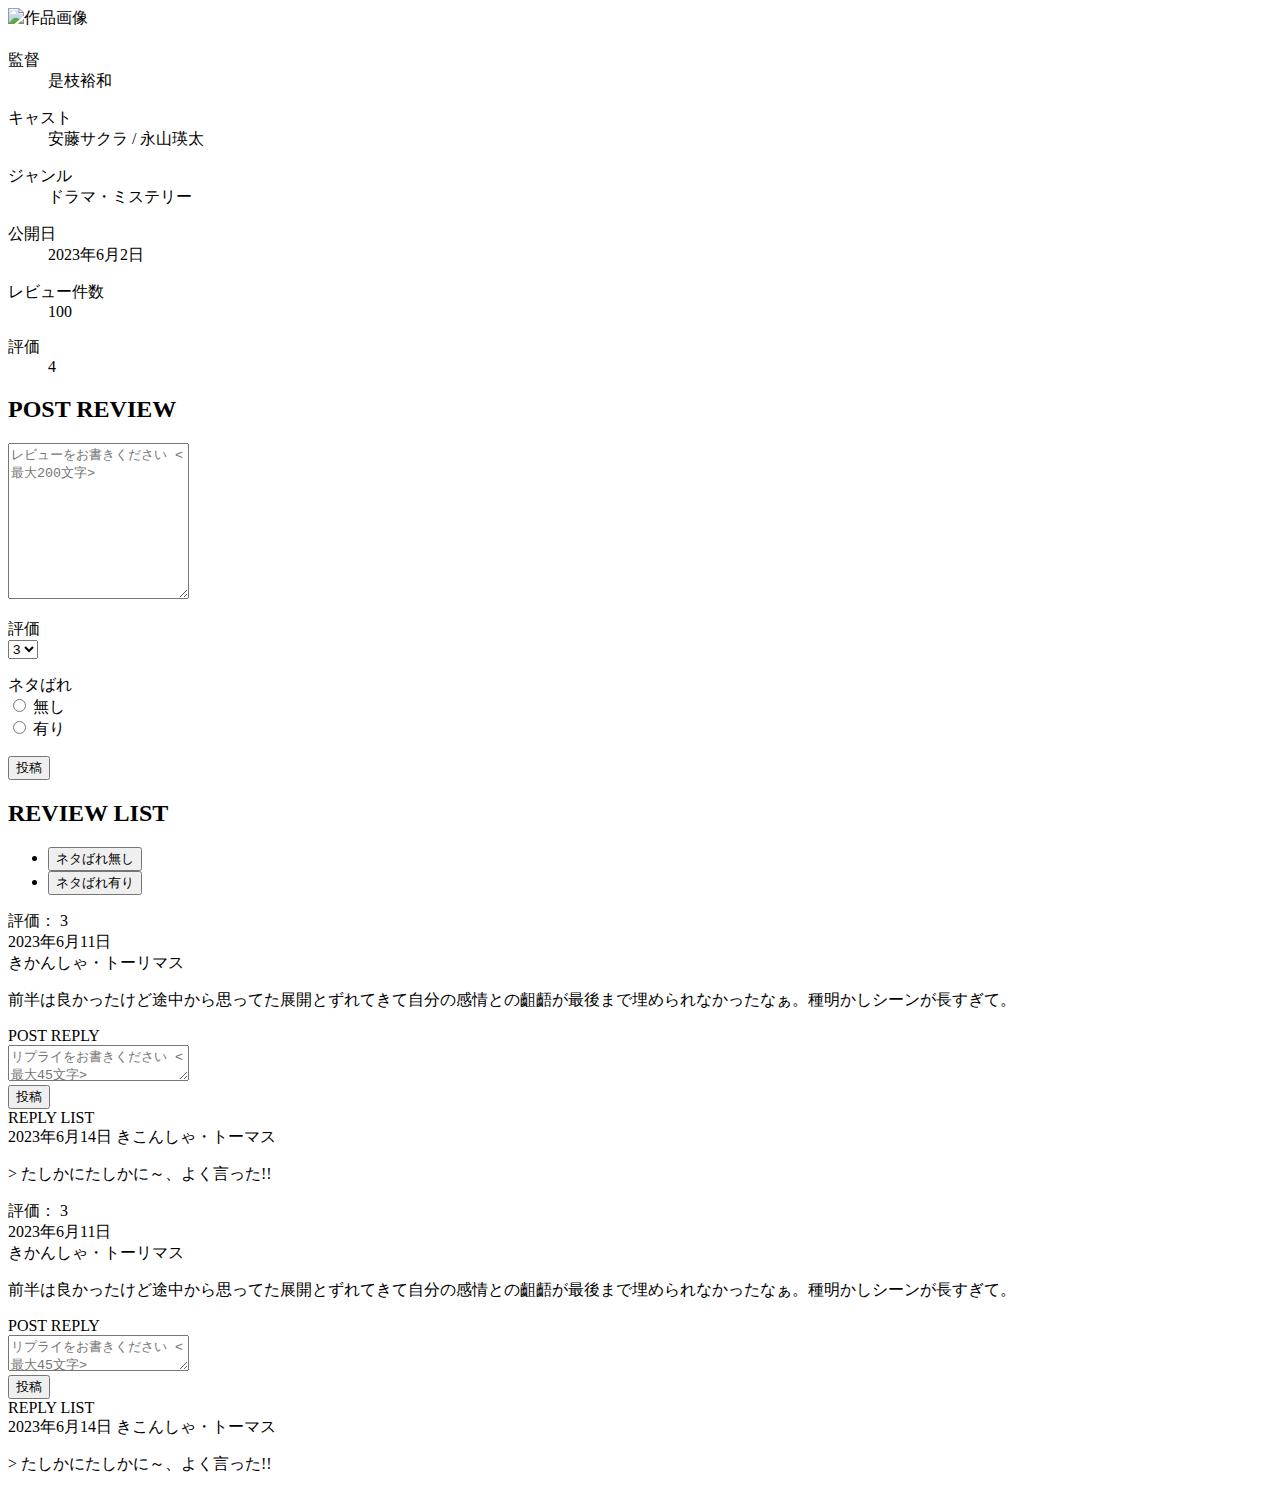
<file: src/main/resources/templates/filmworks/filmworks.html>
<!DOCTYPE html>
<html lang="ja"  xmlns:th="http://www.thymeleaf.org"
				 xmlns:sec="http://www.thymeleaf.org/extras/spring-security"
	th:replace="~{layout/base :: layout( ~{},~{::body/content()})}">
  <head>
    <meta charset="UTF-8" />
    <meta name="viewport" content="width=device-width, initial-scale=1">
  </head>
  <body >

	    <!-- ▼メインコンテンツ -->

	    <main class="pt-0 pt-md-0 mt-2">
	      <!-- ▼▼▼ 作品情報セクション ▼▼▼ -->
	      <section class="py-1 bg-white">
	        <!-- コンテナ -->
	        <div class="container-md">
	          <!-- 作品情報 コンテンツ行 -->
	          <div class="row justify-content-center">
	            <!-- ▼ 作品情報セクション左側 ▼ -->
	            <div class="col-3 mt-2">
	              <!-- 作品サムネイル -->
	              <div>
	                <img class="img-fluid" th:src="@{${filmworkForm.thumbnail}}" alt="作品画像" />
	              </div>
	            </div>
	            <!-- ▲ 作品情報セクション左側 ▲ -->
	            <!-- ▼ 作品情報セクション右側 ▼ -->
	            <div class="col-7">
	              <!-- 作品情報インナー -->
	              <div class="mb-1">
	                <!-- 作品タイトル -->
  	                <h1 th:text="${filmworkForm.title}" class="fw-bold text-center"></h1>
	                <!-- あらすじ -->
	                <p th:text="${filmworkForm.summary}" class="mt-1 mb-3">
	                </p>
	                <!-- 作品情報グループ -->
	                <div class="card-group mb-1">
	                  <dl class="card p-0">
	                      <dt class="m-0 text-center">監督</dt>
	                      <dd th:text="${filmworkForm.director}" class="m-0 text-center">是枝裕和</dd>
	                  </dl>
	                  <dl class="card p-0">
	                      <dt class="m-0 text-center">キャスト</dt>
	                      <dd th:text="${filmworkForm.cast}" class="m-0 text-center">安藤サクラ / 永山瑛太</dd>
	                  </dl>
	                </div>
	                <div class="card-group mb-1">
	                  <dl class="card p-0">
	                      <dt class="m-0 text-center">ジャンル</dt>
	                      <dd th:text="${filmworkForm.category}" class="m-0 text-center">ドラマ・ミステリー</dd>
	                  </dl>
	                </div>
	                <div class="card-group mb-4">
	                  <dl class="card p-0">
	                      <dt class="m-0 text-center">公開日</dt>
	                      <dd th:text="${filmworkForm.releasedate}" class="m-0 text-center">2023年6月2日</dd>
	                  </dl>
	                  <dl class="card p-0">
	                      <dt class="m-0 text-center">レビュー件数</dt>
	                      <dd th:text="${filmworkForm.reviewCnt}" class="m-0 text-center">100</dd>
	                  </dl>
	                  <dl class="card p-0">
	                      <dt class="m-0 text-center">評価</dt>
	                      <dd th:text="${filmworkForm.rateAvg}" class="m-0 text-center">4</dd>
	                  </dl>
	                </div>
	              </div>
	            </div>
	            <!-- ▲ 作品情報セクション右側 ▲ -->
	          </div>
	        </div>
	      </section>
	      <!-- ▲▲▲ 作品情報セクション ▲▲▲ -->
	      <!-- ▼▼▼ レビュー投稿セクション ▼▼▼ -->
	      <div sec:authorize="${isAuthenticated()}">
	        <!-- レビュー コンテンツ行 -->
	        <div class="col-12 mb-1">
	        	<h2 class="fw-bold text-center">
	        		<span class="d-block mb-1 text-secondary fs-5">POST REVIEW</span>
	        	</h2>
	        </div>
	        <div class="row">
	          <form th:action="@{/filmwork/reviewtoroku/{id}(id=${id})}" th:object="${filmworkForm}" th:method="post" class="col-10 offset-1">
	            <!-- 入力グループ -->
	            <div class="form-floating mb-1">
<!--	              <input type="text" th:field="*{reviewContent}" placeholder="商品名を入力してください"> -->
<!--	              <textarea class="form-control" name="opinion" id="input_opinion" th:field="*{reviewContent}" placeholder="レビューをお書きください" style="height: 180px"></textarea> -->
	              <textarea class="container-fluid" name="opinion" id="input_opinion" th:field="*{reviewContent}" placeholder="レビューをお書きください <最大200文字>" style="height: 150px"></textarea>
<!--				  <input type="hidden" name="id" th:value="${id}"> -->
<!--	              <label for="input_opinion">レビューをお書きください</label> -->
	            </div>
	            <div class="container-md">
	              <div class="row">
	                <div class="col-6 offset-6">
	                  <div class="card-group mb-0">
	                    <dl class="card p-2 border-0 mt-2">
	                      <dt class="fw-bold text-center">評価</dt>
	                      <select class="form-select form-select-sm text-end" th:field="*{rate}">
	                        <option value="5">5</option>
	                        <option value="4">4</option>
	                        <option value="3" selected>3</option>
	                        <option value="2">2</option>
	                        <option value="1">1</option>
	                      </select>
	                    </dl>
	                    <dl class="card p-2 border-0 mt-0">
	                  	<dt class="card p-2 border-0 mt-0 text-center">
	                  		<span class="fw-bold text-center">ネタばれ</span>
	                  		<div class="radio-inline">
							<input type="radio" name="spoiler" th:field="*{spoiler}" id="radioA" value="1"/>
							<label for="radioA">無し</label>
							</div>
							<div class="radio-inline">
							<input type="radio" name="spoiler" th:field="*{spoiler}" id="radioB" value="0"/>
							<label for="radioB">有り</label>
							</div>
	                    </dt>
	                    </dl>
	                    <dl class="card p-2 border-0 mt-2">
	                      <button type="submit" class="w-100 m-0 btn btn-lg btn-primary d-block mx-auto shadow">投稿</button>
	                    </dl>
	                  </div>
	                </div>
	              </div>
	            </div>
	          </form>
	        </div>
	      </div>
	      <!-- ▼▼▼ 作品レビューセクション ▼▼▼ -->
	      <section class="py-2 bg-light border-top border-bottom">
	        <!-- コンテナ -->
	        <div class="container-fluid">
	          <!-- 作品レビュー 見出し行 -->
	          <div class="row mb-1 mb-md-3">
	            <div class="col-12">
	              <h2 class="fw-bold text-center">
	                <span class="d-block mb-1 text-secondary fs-5">REVIEW LIST</span>
	              </h2>
	            </div>
	          </div>
	          <!-- タブ部分 -->
	          <div class="container">
	          <div class="row">
	          <div class="col-10 offset-1">
	          <ul class="nav nav-tabs mb-3" id="myTab" role="tablist">
	            <li class="nav-item" role="presentation">
	              <button type="button" class="nav-link active" id="home-tab" data-bs-toggle="tab" data-bs-target="#home-tab-pane" role="tab" aria-controls="home-tab-pane" aria-selected="true">ネタばれ無し</button>
	            </li>
	            <li class="nav-item" role="presentation">
	              <button type="button" class="nav-link" id="profile-tab" data-bs-toggle="tab" data-bs-target="#profile-tab-pane" role="tab" aria-controls="profile-tab-pane" aria-selected="false">ネタばれ有り</button>
	            </li>
	          </ul>
	          </div>
	          </div>
	          </div>
	          <!-- パネル(タブの中身)部分 -->
	          <div id="myTabContent" class="tab-content">
	            <div class="tab-pane active" id="home-tab-pane" role="tabpanel" aria-labelledby="home-tab" tabindex="0">
	              <!-- ネタばれ無しタブ 作品レビュー表示エリア -->
	              <div th:each="review : ${filmworkForm.nospoilerreviews}" class="py-2 border-bottom">
	                <div class="container">
	                  <div class="row justify-content-center">
	                    <div class="col-2">
	                      <div class="">
	                        <span class="fw-bold">評価：</span>
	                        <span th:text="${review.rate}" class="text-secondary fw-bold">3</span>
	                      </div>
	                      <div th:text="${#temporals.format(review.posttime,'yyyy/MM/dd HH:mm')}" class="">2023年6月11日</div>
	                      <div th:text="${review.user.name}" class="text-muted small">きかんしゃ・トーリマス</div>
	                    </div>
	                    <div class="col-8">
	                      	<p  class="text-break"　th:text="${review.content}">
	                        	前半は良かったけど途中から思ってた展開とずれてきて自分の感情との齟齬が最後まで埋められなかったなぁ。種明かしシーンが長すぎて。
	                      	</p>
							<div sec:authorize="${isAuthenticated()}">
	                      		<div class="mb-1 mt-2">
	        						<div class="fw-bold text-center">
	        							<span class="d-block text-secondary text-muted middle">POST REPLY</span>
	        						</div>
	        			  		</div>
	                      		<form th:action="@{/filmwork/replytoroku/{id}(id=${id})}" th:object="${filmworkForm}" method="post">
	                     			<div class="mb-2">
	                      				<textarea class="form-control" name="opinion" id="input_opinion" th:field="*{replyContent}" placeholder="リプライをお書きください <最大45文字>"></textarea>
	                      				<input type="hidden" th:value="${review.id}" name="reviewId"></input>
	                      			</div>
	                      			<div class="form-group">
                          				<div class="mb-0 text-end">
	                            			<button type="submit" class="btn btn-primary">投稿</button>
	                      				</div>
	                      			</div>
	                      		</form>
							</div>
	                      <!-- ネタばれ無しタブ リプライ 表示エリア -->
	                      <div class="mb-2"></div>
	                      <div class="mb-1 mt-0">
	        				<div class="fw-bold text-center">
	        					<span class="d-block text-secondary text-muted middle">REPLY LIST</span>
	        				</div>
	        			  </div>
	                      <div th:each="reply : ${review.replies}" class="border-top offset-0">
	                        <span th:text="${#temporals.format(reply.posttime,'yyyy/MM/dd HH:mm')}" class="text-muted small">2023年6月14日</span>
	                        <span th:text="${reply.user.name}" class="text-muted small">きこんしゃ・トーマス</span>
	                        <div class="small">
	                          <p  class="text-break" th:text="${reply.content}">>
	                            たしかにたしかに～、よく言った!!
	                          </p>
	                        </div>
	                      </div>
                        </div>
	                  </div>
	                </div>
	              </div>
	            </div>
	            <div class="tab-pane" id="profile-tab-pane" role="tabpanel" aria-labelledby="profile-tab" tabindex="0">
	              <!-- ネタばれ有りタブ 作品レビュー1件目 -->
	              <div th:each="review : ${filmworkForm.reviews}" class="py-2 border-bottom">
	                <div class="container">
	                  <div class="row justify-content-center">
	                  	<div class="col-2">
	                      <div class="">
	                        <span class="fw-bold">評価：</span>
	                        <span th:text="${review.rate}" class="text-secondary fw-bold">3</span>
	                      </div>
	                      <div th:text="${#temporals.format(review.posttime,'yyyy/MM/dd HH:mm')}" class="">2023年6月11日</div>
	                      <div th:text="${review.user.name}" class="text-muted small">きかんしゃ・トーリマス</div>
	                    </div>
	                    <div class="col-8">
	                      <p  class="text-break" th:text="${review.content}">
	                        前半は良かったけど途中から思ってた展開とずれてきて自分の感情との齟齬が最後まで埋められなかったなぁ。種明かしシーンが長すぎて。
	                      	</p>
	                   		<div sec:authorize="${isAuthenticated()}">
	                      		<div class="mb-1 mt-2">
	        						<div class="fw-bold text-center">
	        							<span class="d-block text-secondary text-muted middle">POST REPLY</span>
	        						</div>
	        			  		</div>
	                      		<form th:action="@{/filmwork/replytoroku/{id}(id=${id})}" th:object="${filmworkForm}" method="post">
	                     			<div class="mb-2">
	                      				<textarea class="form-control" name="opinion" id="input_opinion" th:field="*{replyContent}" placeholder="リプライをお書きください <最大45文字>"></textarea>
	                      				<input type="hidden" th:value="${review.id}" name="reviewId"></input>
	                      			</div>
	                      			<div class="form-group">
                          				<div class="mb-0 text-end">
	                            			<button type="submit" class="btn btn-primary">投稿</button>
	                      				</div>
	                      			</div>
	                      		</form>
							</div>
	                      <!-- ネタばれ有りタブ リプライ 表示エリア -->
	                      <div class="mb-2"></div>
	                      <div class="mb-1 mt-0">
	        				<div class="fw-bold text-center">
	        					<span class="d-block text-secondary text-muted middle">REPLY LIST</span>
	        				</div>
	        			  </div>
	                      <div th:each="reply : ${review.replies}" class="border-top offset-0">
	                        <span th:text="${#temporals.format(reply.posttime,'yyyy/MM/dd HH:mm')}" class="text-muted small">2023年6月14日</span>
	                        <span th:text="${reply.user.name}" class="text-muted small">きこんしゃ・トーマス</span>
	                        <div class="small">
	                          <p  class="text-break" th:text="${reply.content}">>
	                            たしかにたしかに～、よく言った!!
	                          </p>
	                        </div>
	                      </div>
	                    </div>
	                  </div>
	                </div>
	              </div>
	            </div>
	          </div>
	        </div>
	      </section>
	      <!-- ▲▲▲ 作品レビューセクション ▲▲▲ -->
	    </main>
	    <!-- ▲メインコンテンツ -->
  </body>
</html>
</file>
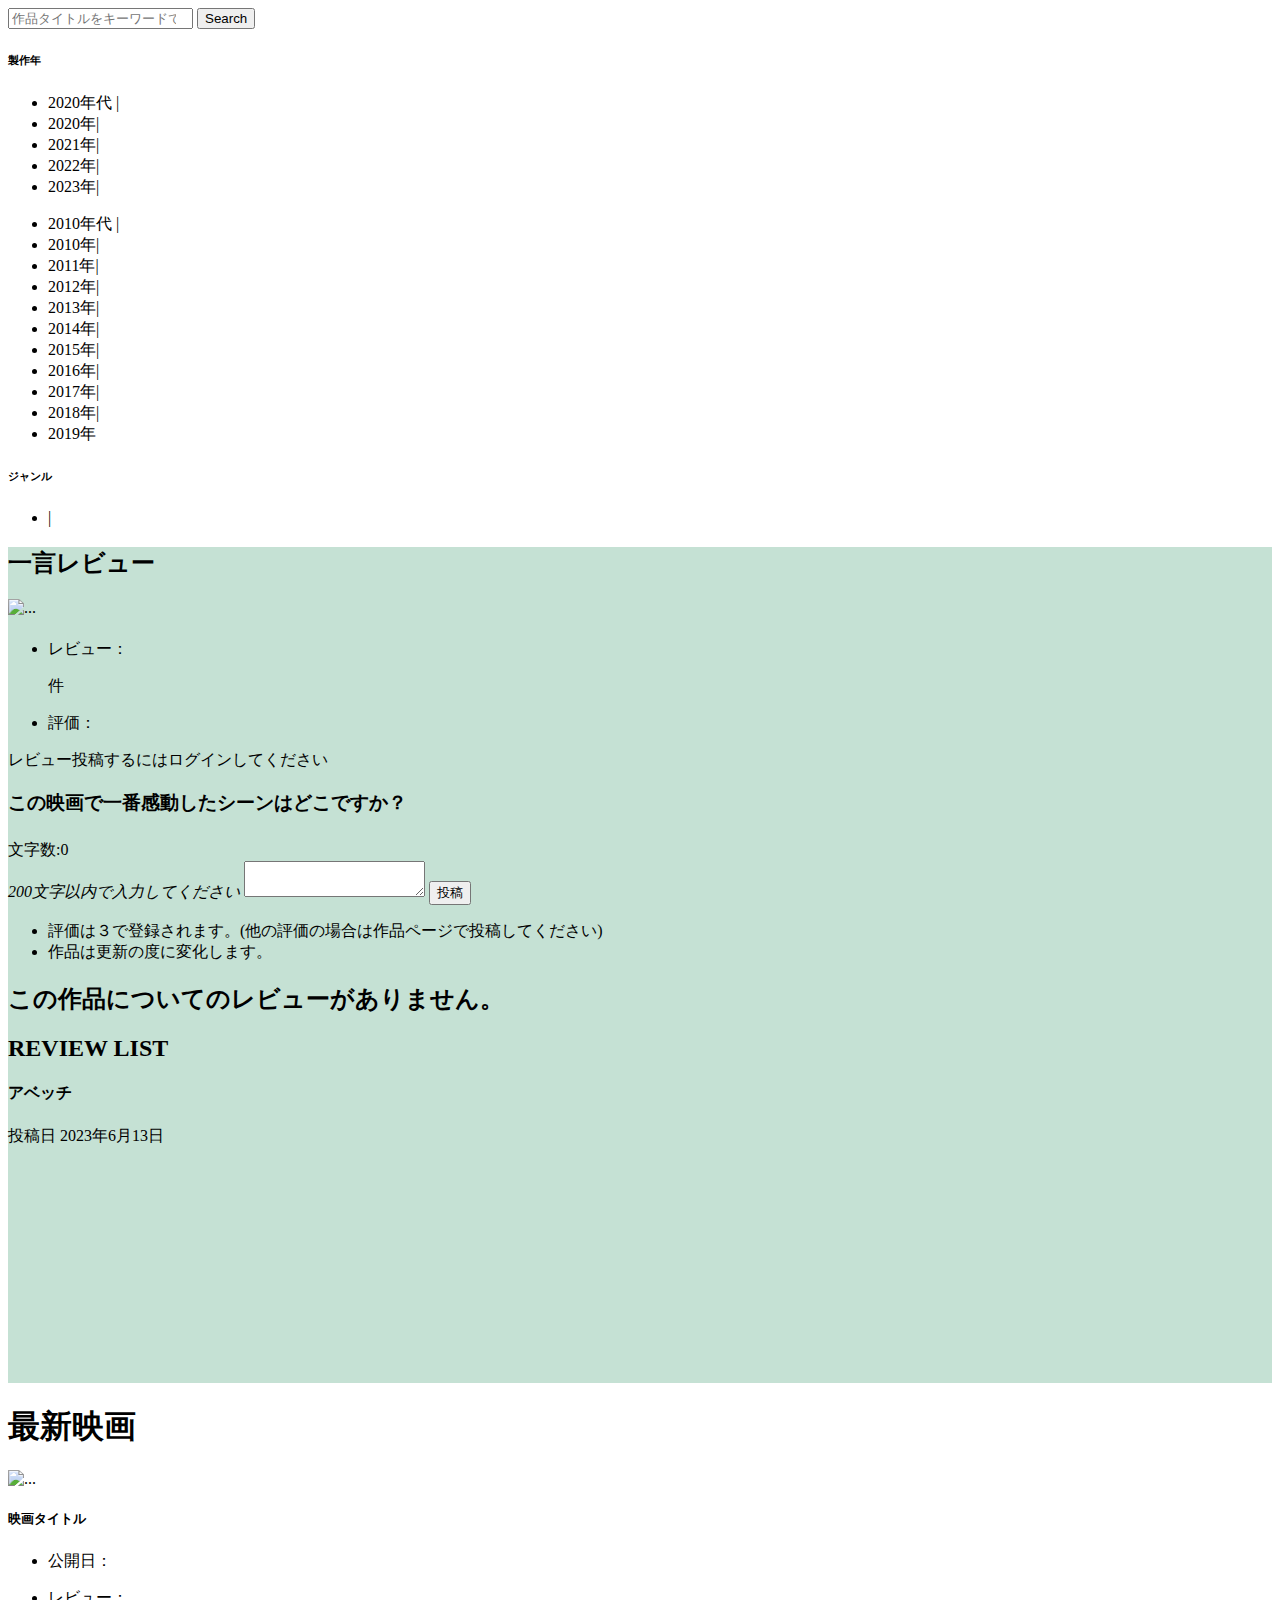
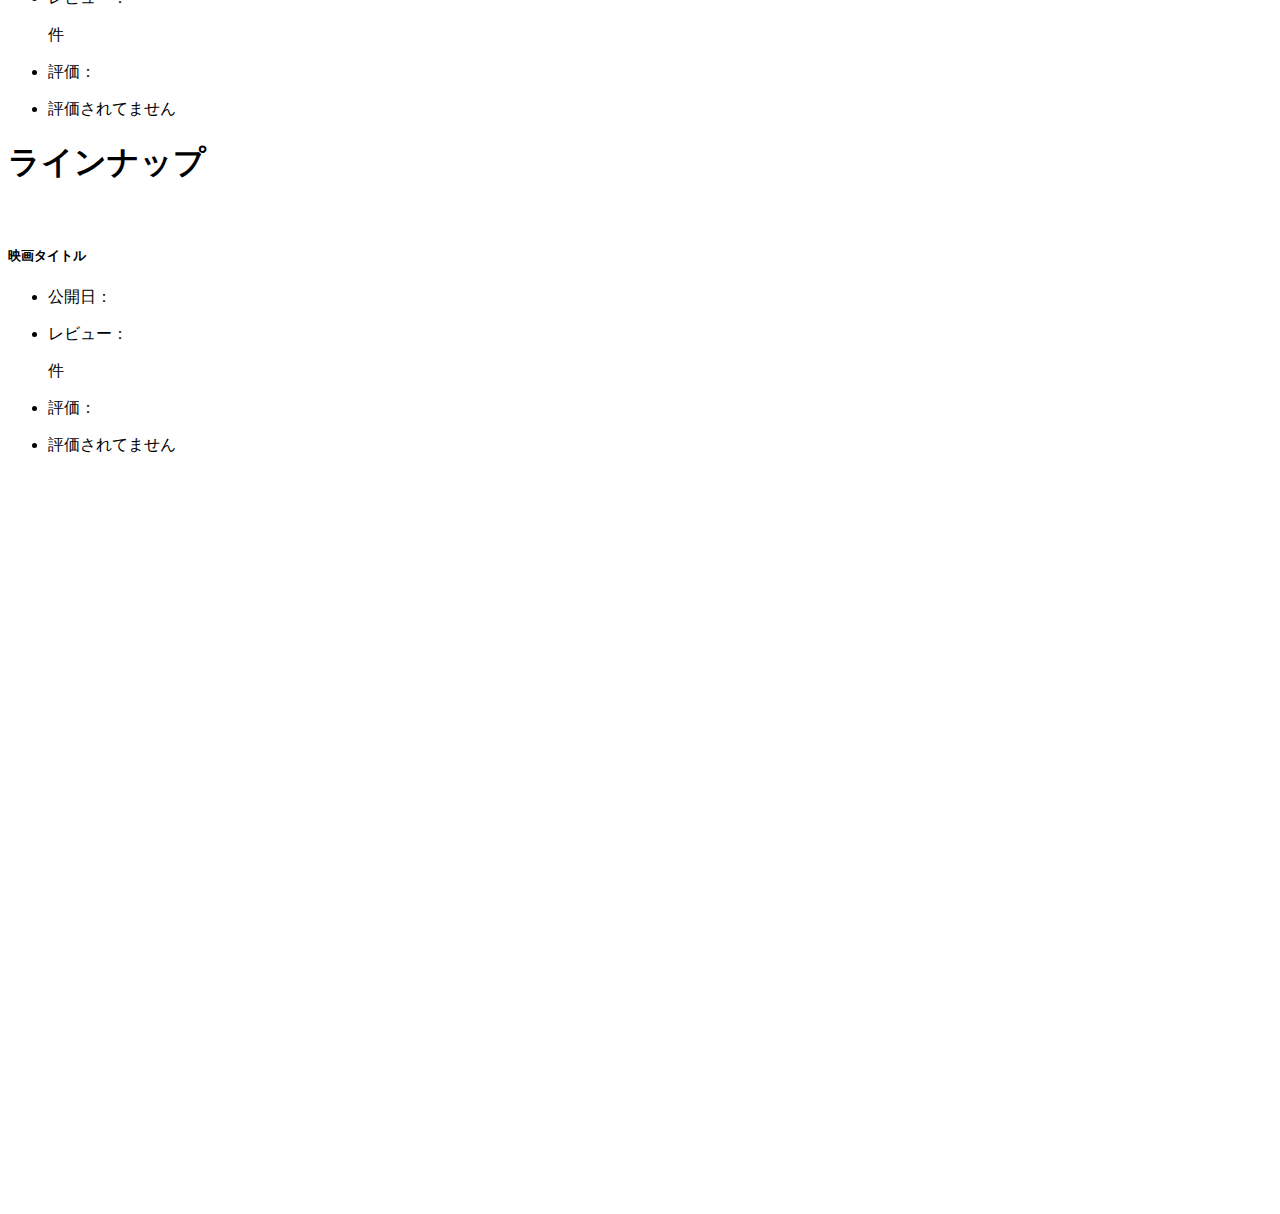
<file: src/main/resources/templates/home/home.html>
<!DOCTYPE html>
<html lang="ja" xmlns:th="http://www.thymeleaf.org"
	xmlns:sec="http://www.thymeleaf.org/extras/spring-security"
	th:replace="~{layout/base :: layout( ~{},~{::body/content()})}"
>
<head>
<meta charset="UTF-8">
</head>
<body>
	<!-- ▼メインコンテンツ -->
	<div class="m-2  bg-light">
		<!-- 検索ボックス -->
		<div class="m-2 p-2 container">
			<form class="d-flex mx-auto "
				th:action="@{/search/keyword(keyword=${keyword})}" method="get"
			>
				<input class="form-control w-70 border border-1 border-dark"
					name="keyword" type="search" placeholder="作品タイトルをキーワードで検索できます"
					aria-label="Search"
				>
				<button class="btn btn-outline-success ms-1" type="submit">Search</button>
			</form>
		</div>
		<!-- 製作年 -->
		<section class="h-25 px-3 conatainer">
			<h6 class="mx-2 border-bottom border-2 text-center ">製作年</h6>
			<ul class="list-unstyled d-flex">
				<li class="fw-bold me-1 ">2020年代 |</li>
				<li class=" ms-1 text-secondary"><a
					th:href="@{/search/year(year=20)}"
				>2020年</a>|</li>
				<li class=" ms-1 text-secondary"><a
					th:href="@{/search/year(year=21)}"
				>2021年</a>|</li>
				<li class=" ms-1 text-secondary"><a
					th:href="@{/search/year(year=22)}"
				>2022年</a>|</li>
				<li class=" ms-1 text-secondary"><a
					th:href="@{/search/year(year=23)}"
				>2023年</a>|</li>
			</ul>
			<ul class="list-unstyled d-flex">
				<li class="fw-bold me-1">2010年代 |</li>
				<li class=" ms-1 text-secondary"><a
					th:href="@{/search/year(year=10)}"
				>2010年</a>|</li>
				<li class=" ms-1 text-secondary"><a
					th:href="@{/search/year(year=11)}"
				>2011年</a>|</li>
				<li class=" ms-1 text-secondary"><a
					th:href="@{/search/year(year=12)}"
				>2012年</a>|</li>
				<li class=" ms-1 text-secondary"><a
					th:href="@{/search/year(year=13)}"
				>2013年</a>|</li>
				<li class=" ms-1 text-secondary"><a
					th:href="@{/search/year(year=14)}"
				>2014年</a>|</li>
				<li class=" ms-1 text-secondary"><a
					th:href="@{/search/year(year=15)}"
				>2015年</a>|</li>
				<li class=" ms-1 text-secondary"><a
					th:href="@{/search/year(year=16)}"
				>2016年</a>|</li>
				<li class=" ms-1 text-secondary"><a
					th:href="@{/search/year(year=17)}"
				>2017年</a>|</li>
				<li class=" ms-1 text-secondary"><a
					th:href="@{/search/year(year=18)}"
				>2018年</a>|</li>
				<li class=" ms-1 text-secondary"><a
					th:href="@{/search/year(year=19)}"
				>2019年</a></li>
			</ul>
		</section>
		<!-- ジャンル -->
		<section class="h-25 px-3 conatiner">
			<h6 class="mx-2 border-bottom border-2 text-center">ジャンル</h6>
			<ul class="list-unstyled d-flex align-content-around flex-wrap">
				<li class=" me-1 text-secondary" th:each="category:${categories}">
					<a th:href="@{/search/category(category=${category.name})}"> <span
						th:text="${category.name}"
					></span></a>|
				</li>
			</ul>
		</section>
		<!-- 一言レビュー -->
		<section
			class="justify-content-center align-items-center border border-1 border-dark  bg-gradient m-2 mb-5 p-2 h-25"
			style="background: rgba(25, 135, 84, 0.25);"
		>
			<h2>一言レビュー</h2>
			<div class="row p-2">
				<!-- 作品情報 -->
				<div class="col-4 m-2" th:object="${filmwork}">
					<a th:href="@{/filmwork/{id}(id=*{id})}"> <img
						class="img-thumbnail" th:src="@{*{thumbnail}}" alt="..."
					>
					</a>
					<h5 th:text="*{title}"></h5>
					<ul class="list-unstyled">
						<li class="d-flex"><label>レビュー：</label>
							<p>
								<span th:text="*{reviewSum}"></span>件
							</p></li>
						<li class="d-flex">
							<div th:if="*{rateAve} != null">
								<label>評価：</label>
								<p th:text="*{rateAve}"></p>
							</div>
						</li>
					</ul>
				</div>
				<!-- レビュー投稿 -->
				<div class="col-6 m-1 text-secondary"
					sec:authorize="${!isAuthenticated()}"
				>レビュー投稿するにはログインしてください</div>
				<div class="col-6 m-1" sec:authorize="${isAuthenticated()}">
					<h3>この映画で一番感動したシーンはどこですか？</h3>
					<table>
						<tr th:if="${validationError}" th:each="error:${validationError}">
							<td style="color: red" th:text="${error}"></td>
						</tr>
					</table>
					<form th:action="@{/home/save}" th:object="${postReview}"
						method="post"
					>
						<input type="hidden" name="id" th:value="${filmwork.id}">
						<div class="" id="count">文字数:0</div>
						<i class="small">200文字以内で入力してください</i>
						<textarea name="" id="input" class=" w-100" th:field="*{content}"></textarea>
						<button class="col offset-10 btn btn-primary d-block shadow mb-2">投稿</button>
					</form>
					<!-- 小さく表示する -->
					<ul class="text-sm alert alert-info list-unstyled">
						<li>評価は３で登録されます。(他の評価の場合は作品ページで投稿してください)</li>
						<li>作品は更新の度に変化します。</li>
					</ul>
				</div>
			</div>
			<!-- レビュー一覧 -->
			<h2 class="fw-bold text-center" th:unless="${reviewList.size() != 0}">
				<span class="d-block mb-1 fs-5 text-secondary">この作品についてのレビューがありません。</span>
			</h2>
			<h2 class="fw-bold text-center" th:if="${reviewList.size() != 0}">
				<span class="d-block mb-1 fs-5 text-secondary">REVIEW LIST</span>
			</h2>
			<div class="col overflow-auto w-auto"
				th:if="${reviewList.size() != 0}" style="height: 300px;"
			>
				<div>
					<div class="card my-2" th:each="review:${reviewList}">
						<div class="card-header">
							<div class="d-flex justify-content-between">
								<div class="mr-auto">
									<h4 class="card-title" th:text="${review.user.name}">アベッチ</h4>
									<span class="text-muted">投稿日</span> <span class="text-muted"
										th:text="${#temporals.format(review.posttime,'yyyy年MM月dd日 HH:mm')} "
									>2023年6月13日</span>
								</div>
							</div>
						</div>
						<div class="cardbory">
							<p class="card-text" th:text="${review.content}"></p>
						</div>
					</div>
				</div>
			</div>
		</section>
		<!-- 最新映画 -->
		<section class="mx-2">
			<h1 class="fs-1 m-2 border-bottom fw-bold">最新映画</h1>
			<div class="row row-cols-1 row-cols-md-3 g-4 ">
				<div class="col-4 mb-1" th:each="latest:${latest}">
					<div class="card">
						<a th:href="@{/filmwork/{id}(id=${latest.id})}"> <img
							th:src="@{${latest.thumbnail}}" class="card-img-top" alt="..."
						>
						</a>
						<div class="card-body">
							<h5 class="card-title text-center" th:text="${latest.title}">映画タイトル</h5>
							<ul class="d-flex flex-wrap gap-5 card-text list-unstyled">
								<li class="  d-flex"><label>公開日：</label>
									<p th:text="${#dates.format(latest.releasedate,'yyyy年MM月dd日')}"></p>
								</li>
								<li class=" d-flex" th:if="${latest.reviewSum != null}"><label>レビュー：</label>
									<p>
										<span th:text="${latest.reviewSum}"></span>件
									</p></li>
								<li class=" d-flex" th:if="${latest.rateAve != null}"><label>評価：</label>
									<p th:text="${latest.rateAve}"></p></li>
								<li class=" d-flex" th:unless="${latest.rateAve != null}"><label>評価されてません</label></li>
							</ul>
						</div>
					</div>
				</div>
			</div>
		</section>
		<!-- ラインナップ -->
		<section class=" container border border-1 border-dark m-2 p-3">
			<h1 class="fs-1 m-2 pb-3 mb-2 border-bottom fw-bold">ラインナップ</h1>
			<div
				class="row row-cols-1 row-cols-md-3 g-4 overflow-auto w-auto pt-2"
				style="height: 1000px;"
			>
				<div class="col-4 mb-1 mt-2" th:each="lineup:${lineup}">
					<div class="card">
						<a th:href="@{/filmwork/{id}(id=${lineup.id})}"> <img
							th:src="@{${lineup.thumbnail}}" class="card-img-top"
							th:alt="${lineup.title}"
						>
						</a>
						<div class="card-body">
							<h5 class="card-title text-center" th:text="${lineup.title}">映画タイトル</h5>
							<ul class="d-inlineflex flex-wrap gap-5 card-text list-unstyled">
								<li class="  d-flex"><label>公開日：</label>
									<p th:text="${#dates.format(lineup.releasedate,'yyyy年MM月dd日')}"></p>
								</li>
								<li class=" d-flex" th:if="${lineup.reviewSum != null}"><label>レビュー：</label>
									<p>
										<span th:text="${lineup.reviewSum}"></span>件
									</p></li>
								<li class=" d-flex" th:if="${lineup.rateAve != null}"><label>評価：</label>
									<p th:text="${lineup.rateAve}"></p></li>
								<li class=" d-flex" th:unless="${lineup.rateAve != null}"><label>評価されてません</label></li>

							</ul>
						</div>
					</div>
				</div>
			</div>
		</section>
	</div>
	<script type="text/javascript" th:src="@{/js/pages/home.js}"></script>
</body>
</html>
</file>
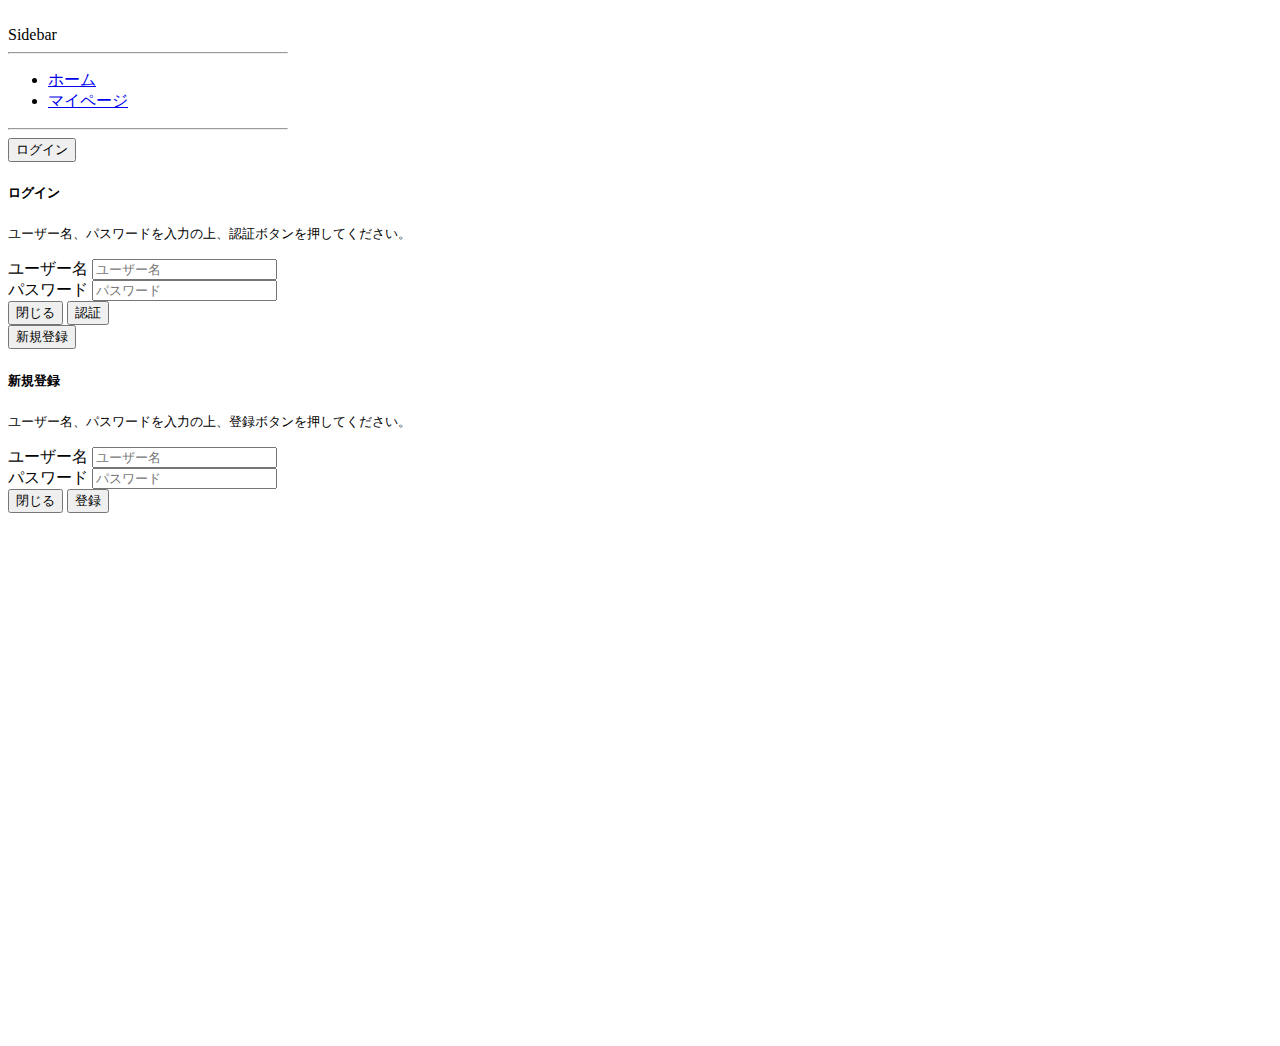
<file: src/main/resources/templates/login/login.HTML>
<!DOCTYPE html>
<html lang="ja" xmlns:th="http://www.thymeleaf.org">
<head>
  <meta charset="UTF-8">
<link rel="stylesheet" th:href="@{/css/bootstrap/bootstrap.min.css}" type="text/css">
</head>
<body>
	<!-- ▼共通ヘッダー -->
	<div class="bg-dark bg-gradient border-bottom border-2 mb-4">
	    <img class="img-fluid img-40" th:src="@{/images/logo_oskr.svg}">
	</div>
	<!-- ▼コンテンツ -->
	<div class="d-flex ">
	    <!-- ▼共通サイドバー -->
	    <div class="d-flex flex-column p-3 text-white bg-dark" style="width: 280px;">
	        <span class="fs-4">Sidebar</span>
	        <hr>
	        <ul class="nav nav-pills flex-column">
	            <li class="nav-item">
	                <a href="#" class="nav-link active" aria-current="page">
	                    ホーム
	                </a>
	            </li>
	            <li>
	                <a href="#" class="nav-link text-white">
	                    マイページ
	                </a>
	            </li>
	        </ul>
	        <hr>
	    </div>
	    <!-- ▼メインコンテンツ -->
	    <div>
			  <div class="d-flex flex-column justify-content-center align-items-center" style="height: 100vh;">
			    <button type="button" class="btn btn-primary btn-lg mb-2 col-2" data-bs-toggle="modal" data-bs-target="#modal_wrap1">ログイン</button>
			    <div class="modal fade" id="modal_wrap1" tabindex="-1" data-bs-backdrop="static">
			      <div class="modal-dialog modal-dialog-centered">
			          <div class="modal-content">
			            <form>
			              <div class="modal-header">
			                  <h5 class="modal-title">ログイン</h5>
			              </div>
			                <div class="modal-body">
			                    <p><font size="2.5">ユーザー名、パスワードを入力の上、認証ボタンを押してください。</font></p>
			                    <div class="mb-3">
			                      <label for="" class="form-label">ユーザー名</label>
			                      <input type="" class="form-control" placeholder="ユーザー名">
			                    </div>
			                    <div class="mb-3">
			                      <label for="exampleInputPassword1" class="form-label">パスワード</label>
			                      <input type="password" class="form-control" id="exampleInputPassword1" placeholder="パスワード">
			                    </div>
			                </div>
			                  <div class="modal-footer">
			                    <button type="button" class="btn btn-secondary" data-bs-dismiss="modal">閉じる</button>
			                    <button type="button" class="btn btn-primary">認証</button>
			                  </div>
			            </form>
			      </div>
			    </div>
			  </div>
			    <button type="button" class="btn btn-primary btn-lg col-2" data-bs-toggle="modal" data-bs-target="#modal_wrap2">新規登録</button>
			    <div class="modal fade" id="modal_wrap2" tabindex="-1" data-bs-backdrop="static">
			      <div class="modal-dialog modal-dialog-centered">
			          <div class="modal-content">
			            <from>
			              <div class="modal-header">
			                    <h5 class="modal-title">新規登録</h5>
			              </div>
			                  <div class="modal-body">
			                    <p><font size="2.5">ユーザー名、パスワードを入力の上、登録ボタンを押してください。</font></p>
			                <div class="mb-3">
			                  <label for="" class="form-label">ユーザー名</label>
			                  <input type="" class="form-control" placeholder="ユーザー名">
			                </div>
			                <div class="mb-3">
			                  <label for="exampleInputPassword1" class="form-label">パスワード</label>
			                  <input type="password" class="form-control" id="exampleInputPassword1" placeholder="パスワード">
			                </div>
			              </div>
			              <div class="modal-footer">
			                  <button type="button" class="btn btn-secondary" data-bs-dismiss="modal">閉じる</button>
			                  <button type="button" class="btn btn-primary">登録</button>
			              </div>
			            </form>
			          </div>
			      </div>
			  </div>
		  </div>
	    <!-- ▲メインコンテンツ -->
	</div>
	<script type="text/javascript" th:src="@{/js/bootstrap/bootstrap.min.js}"></script>

</body>
</html>
</file>
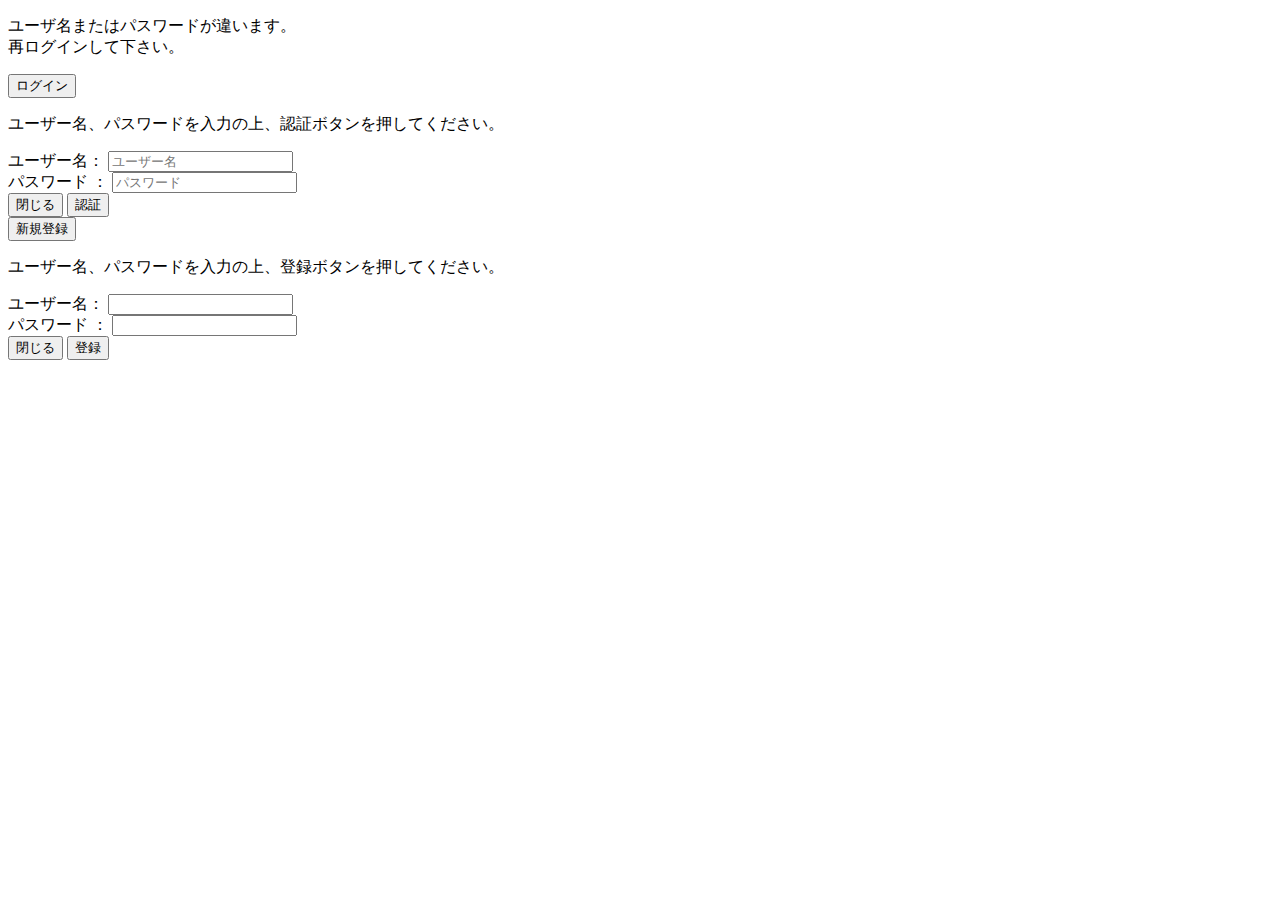
<file: src/main/resources/templates/login/loginForm.html>
<!DOCTYPE html>
<html lang="ja" xmlns:th="http://www.thymeleaf.org"
	th:replace="~{layout/base :: layout( ~{},~{::body/content()})}"
>
<head>
<meta charset="UTF-8">
</head>
<body>
	<!-- ▼メインコンテンツ -->
	<div>
		<div
			class="position-absolute h-100 w-100 m-0 d-flex align-items-center justify-content-center"
		>
			<div class="btn-group-vertical">
				<div class="text-center">
					<p class="text-white"></p>
				</div>
				<div th:if="${param.error}" class="row">
					<div class="text-center">
						<p class="text-danger">
							ユーザ名またはパスワードが違います。<br>再ログインして下さい。
						</p>
					</div>
				</div>
				<button type="button" class="mb-3 btn btn-primary btn-lg"
					data-bs-toggle="modal" data-bs-target="#modal_wrap1"
				>ログイン</button>
				<form th:action="@{/login}" th:method="post">
					<div class="modal fade" id="modal_wrap1" tabindex="-1"
						data-bs-backdrop="static"
					>
						<div class="modal-dialog modal-dialog-centered">
							<div class="modal-content">
								<div class="modal-body">
									<div class="modal-header mb-3">
										<p>ユーザー名、パスワードを入力の上、認証ボタンを押してください。</p>
									</div>
									<div class="row mb-2">
										<div class="offset-2 col-md-8">
											<div class="form-group">
												<label>ユーザー名：</label> <input name="name" type="text"
													placeholder="ユーザー名"
												>
											</div>
										</div>
									</div>
									<div class="row">
										<div class="offset-2 col-md-8 mb-1">
											<div class="form-group">
												<label>パスワード ：</label> <input name="password"
													type="password" placeholder="パスワード"
												>
											</div>
										</div>
									</div>
								</div>
								<div class="modal-footer">
									<button type="button" class="btn btn-secondary"
										data-bs-dismiss="modal"
									>閉じる</button>
									<button type="submit" class="btn btn-primary"
										data-bs-dismiss="modal"
									>認証</button>
								</div>
							</div>
						</div>
					</div>
				</form>
				<button type="button" class="btn btn-primary btn-lg"
					data-bs-toggle="modal" data-bs-target="#modal_wrap2"
				>新規登録</button>
				<form method="post" th:action="@{/login/signup}"
					th:object="${signupForm}"
				>
					<div class="modal fade" id="modal_wrap2" tabindex="-1"
						data-bs-backdrop="static"
					>
						<div class="modal-dialog modal-dialog-centered">
							<div class="modal-content">
								<div class="modal-body">
									<div class="modal-header mb-3">
										<p>ユーザー名、パスワードを入力の上、登録ボタンを押してください。</p>
									</div>
									<div class="row mb-2">
										<div class="offset-2 col-md-8">
											<div class="form-group">
												<label>ユーザー名：</label> <input type="text" id="name"
													name="name" th:value="${signupForm.name}"
												>
											</div>
										</div>
									</div>
									<div class="row">
										<div class="offset-2 col-md-8 mb-1">
											<div class="form-group">
												<label>パスワード ：</label> <input type="password" id="password"
													name="password" th:value="${signupForm.password}"
												>
											</div>
										</div>
									</div>
								</div>
								<div class="modal-footer">
									<button type="button" class="btn btn-secondary"
										data-bs-dismiss="modal"
									>閉じる</button>
									<button type="submit" class="btn btn-primary"
										data-bs-dismiss="modal"
									>登録</button>
								</div>
							</div>
						</div>
					</div>
				</form>
			</div>
		</div>
		<!-- ▲メインコンテンツ -->
	</div>
	<script type="text/javascript"
		th:src="@{/js/bootstrap/bootstrap.min.js}"
	></script>

</body>
</html>
</file>
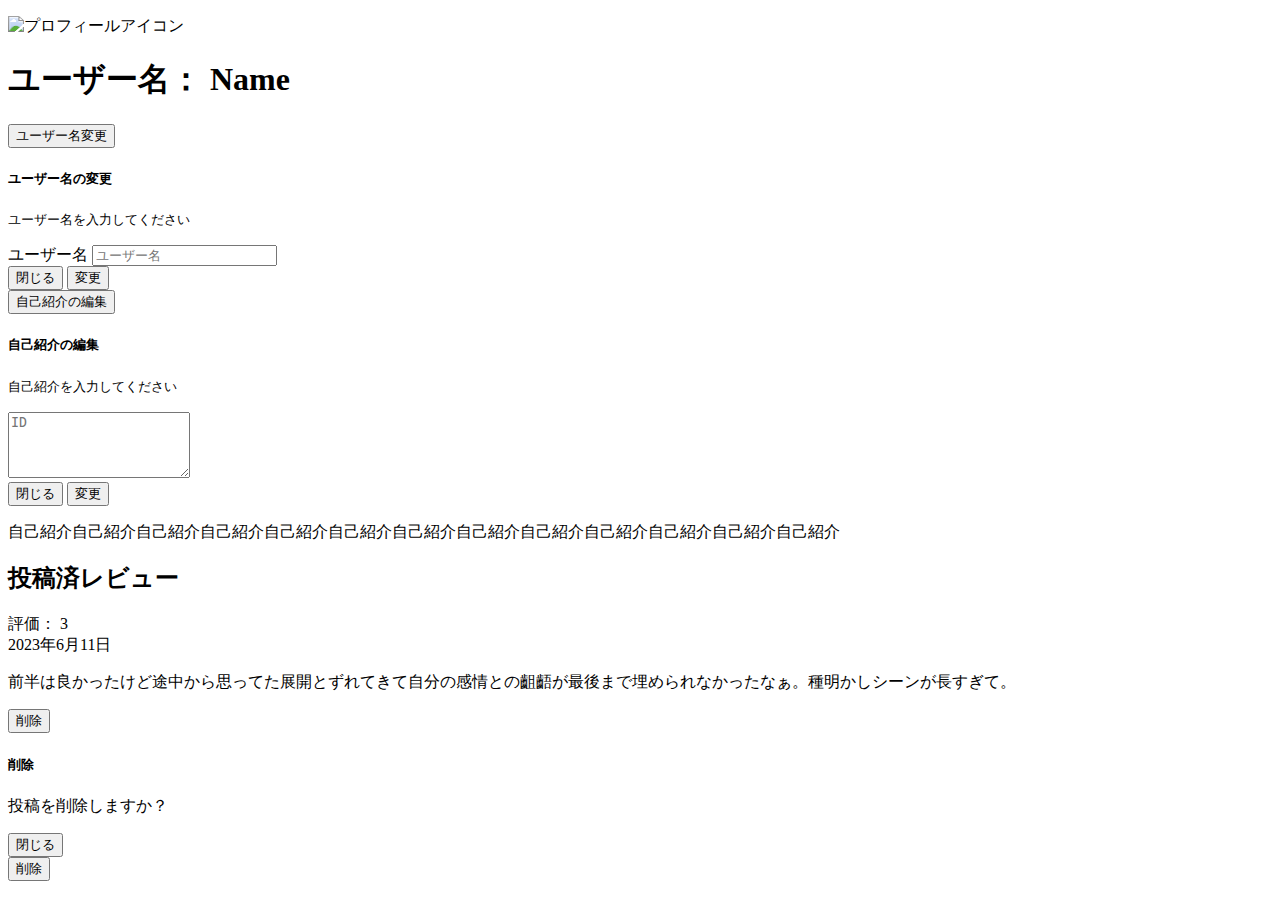
<file: src/main/resources/templates/mypage/mypage.html>
<!DOCTYPE html>
<html lang="ja" xmlns:th="http://www.thymeleaf.org"
	th:replace="~{layout/base :: layout(~{},~{::body/content()})}"
>
<head>
<meta charset="UTF-8">
<meta name="viewport" content="width=device-width, initial-scale=1.0">
</head>
<body>
	<!-- ▼メインコンテンツ -->
	<div class="d-block offset-md-1">
		<section class="row bg-white border border-3 py-1 mt-3">
			<p type="hidden"></p>
			<div class="col-3">
				<div>
					<img class="img-fluid mx-auto d-block"
						th:src="@{/images/defaulticon.png}" alt="プロフィールアイコン"
					/>
				</div>
			</div>

			<div class="col-8">
				<div class="mb-1">
					<div class="row">
						<h1 class="fw-bold text-left mt-1 h3">
							ユーザー名： <span th:text="${user.name}"> Name </span>
						</h1>
						<!--以下、ユーザー名変更ボタン-->

						<div class="mt-1 col-3">
							<button type="button"
								class="btn btn-outline-secondary btn-sm mb-2"
								data-bs-toggle="modal" data-bs-target="#modal_wrap1"
							>ユーザー名変更</button>
							<div class="modal fade" id="modal_wrap1" tabindex="-1"
								data-bs-backdrop="static"
							>
								<div class="modal-dialog modal-dialog-centered">
									<div class="modal-content">
										<form th:action="@{/mypage/edit/{id}(id=${user.id})}"
											th:object="${userForm}" method="post"
										>
											<div class="modal-header">
												<h5 class="modal-title">ユーザー名の変更</h5>
											</div>
											<div class="modal-body">
												<p>
													<font size="2.5">ユーザー名を入力してください</font>
												</p>
												<div class="mb-3">
													<label for="" class="form-label">ユーザー名</label> <input
														class="form-control" th:field="*{name}"
														placeholder="ユーザー名"
													> <input type="hidden" name="profile"
														th:value="${user.profile}"
													>
												</div>
											</div>
											<div class="modal-footer">
												<button type="button" class="btn btn-secondary"
													data-bs-dismiss="modal"
												>閉じる</button>
												<input type="submit" class="btn btn-primary" value="変更">
											</div>
										</form>
									</div>
								</div>
							</div>
						</div>
					</div>
				</div>
				<!--以上、ユーザー名変更ボタン-->
				<!--以下、自己紹介編集ボタン-->
				<div class=" mt-3">
					<button type="button" class="btn btn-outline-secondary btn-sm mb-2"
						data-bs-toggle="modal" data-bs-target="#modal_wrap2"
					>自己紹介の編集</button>
					<div class="modal fade" id="modal_wrap2" tabindex="-1"
						data-bs-backdrop="static"
					>
						<div class="modal-dialog modal-dialog-centered">
							<div class="modal-content">
								<form th:action="@{/mypage/edit/{id}(id=${user.id})}"
									th:object="${userForm}" method="post"
								>
									<div class="modal-header">
										<h5 class="modal-title">自己紹介の編集</h5>
									</div>
									<div class="modal-body">
										<p>
											<font size="2.5">自己紹介を入力してください</font>
										</p>
										<div class="form-floating mb-3">
											<input type="hidden" name="name" th:value="${user.name}">
											<textarea class="form-control" th:field="*{profile}"
												name="opinion" id="input_opinion" placeholder="ID"
												style="height: 60px" th:text="${user.profile}"
											></textarea>
										</div>
									</div>
									<div class="modal-footer">
										<button type="button" class="btn btn-secondary"
											data-bs-dismiss="modal"
										>閉じる</button>
										<input type="submit" class="btn btn-primary" value="変更">
									</div>
								</form>
							</div>
						</div>
					</div>
					<!--以上、自己紹介編集ボタン-->
					<p class="mb-2 col-8">
					<p class="" th:text="${user.profile}">
						自己紹介自己紹介自己紹介自己紹介自己紹介自己紹介自己紹介自己紹介自己紹介自己紹介自己紹介自己紹介自己紹介</p>
				</div>
			</div>
		</section>
		<div class="row mb-1 mt-5 mb-md-3">
			<div class="col-12">
				<h2 class="fw-bold text-center">
					<span class="d-block mb-1 fs-5  text-secondary ">投稿済レビュー</span>
				</h2>
			</div>
		</div>

		<div class="py-2 border-bottom" th:each="review:${reviewList}">
			<div></div>
			<!-- 映画タイトル -->
			<div class="h4 ms-5">
				<p class="fw-bold " th:text="${review.filmwork.title}"></p>
			</div>
			<div class="container">
				<div class="row">
					<div class="col-3">
						<div class="  ">
							<span class="fw-bold ">評価：</span> <span
								class="fw-bold text-secondary" th:text="${review.rate}"
							>3</span>
						</div>
						<div class=""
							th:text="${#temporals.format(review.posttime,'yyyy年MM月dd日 HH:mm')}"
						>2023年6月11日</div>
					</div>
					<div class="col-9 m-auto">
						<p class="text-break" style="white-space: normal;" th:text="${review.content}">
							前半は良かったけど途中から思ってた展開とずれてきて自分の感情との齟齬が最後まで埋められなかったなぁ。種明かしシーンが長すぎて。</p>

					</div>

					<div class="mt-1  d-grid gap-2 d-md-flex justify-content-md-end">
						<button type="button" class="btn btn-danger btn-sm mb-2"
							data-bs-toggle="modal"
							th:data-bs-target="'#modal_wrap3' + ${review.id}"
						>削除</button>
						<div class="modal fade" th:id="'modal_wrap3' + ${review.id}"
							tabindex="-1" data-bs-backdrop="static"
						>
							<div class="modal-dialog modal-dialog-centered">
								<div class="modal-content">
									<div class="modal-header">
										<h5 class="modal-title">削除</h5>
									</div>
									<div class="modal-body">
										<p>
											<font size="3">投稿を削除しますか？</font>
										</p>
									</div>
									<div class="modal-footer">
										<button type="button" class="btn btn-secondary"
											data-bs-dismiss="modal"
										>閉じる</button>
										<div class="d-grid gap-2 d-md-flex justify-content-md-end">
											<form th:action="@{/mypage/sakujo/{id}(id=${review.id})}"
												th:method="post"
											>
												<input type="hidden" name="userId"
													th:value="${review.userId}"
												> <input class="btn btn-danger" type="submit" value="削除">
											</form>
										</div>
									</div>
								</div>
							</div>
						</div>
					</div>

				</div>
			</div>
		</div>
		<!-- ▲メインコンテンツ -->
	</div>
</body>
</html>
</file>
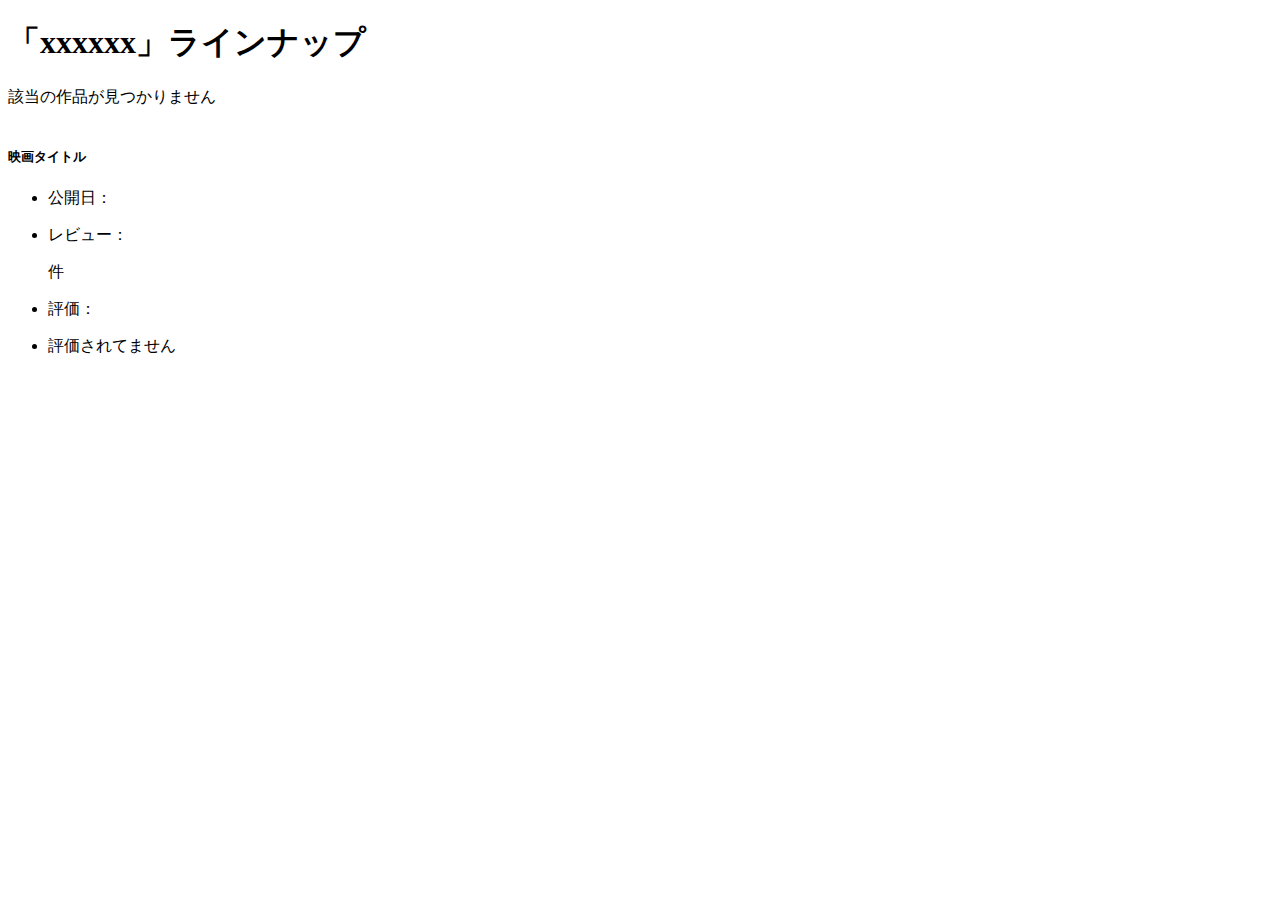
<file: src/main/resources/templates/search/search.html>
<!DOCTYPE html>
<html lang="ja" xmlns:th="http://www.thymeleaf.org"
	th:replace="~{layout/base :: layout( ~{},~{::body/content()})}"
>
<head>
<meta charset="UTF-8">
<title>OSKR</title>
</head>
<body>
	<!-- ▼メインコンテンツ -->
	<div class=" container-fluid  mx-auto justify-content-center align-items-center">
		<!-- ラインナップ -->
		<div class="m-3  ">
			<h1 class="text-center text-bold border-bottom border-1 mb-3">
				「<span th:text="${keyword}">xxxxxx</span>」ラインナップ
			</h1>
			<div th:if="${filmworks.size == 0}">該当の作品が見つかりません</div>
			<div class="row row-cols-1 row-cols-md-2 mx-auto" >
				<div class="col-5 mx-auto mb-2" th:each="filmwork:${filmworks}">
					<div class="card">
						<a th:href="@{/filmwork/{id}(id=${filmwork.id})}"> <img
							th:src="@{${filmwork.thumbnail}}" class="card-img-top" th:alt="${filmwork.title}"
						>
						</a>
						<div class="card-body">
							<h5 class="card-title" th:text="${filmwork.title}">映画タイトル</h5>
							<ul class="d-inlineflex flex-wrap gap-5 card-text list-unstyled">
								<li class="  d-flex"><label>公開日：</label>
									<p
										th:text="${#dates.format(filmwork.releasedate,'yyyy年MM月dd日')}"
									></p></li>
								<li class=" d-flex" th:if="${filmwork.reviewSum != null}">
									<label>レビュー：</label>
									<p>
										<span th:text="${filmwork.reviewSum}"></span>件
									</p>
								</li>
								<li class=" d-flex" th:if="${filmwork.rateAve != null}"><label>評価：</label>
									<p th:text="${filmwork.rateAve}"></p></li>
								<li class=" d-flex" th:unless="${filmwork.rateAve != null}"><label>評価されてません</label></li>
							</ul>
						</div>
					</div>
				</div>

			</div>
		</div>
		<!-- ▲メインコンテンツ -->
	</div>
</body>
</html>
</file>
